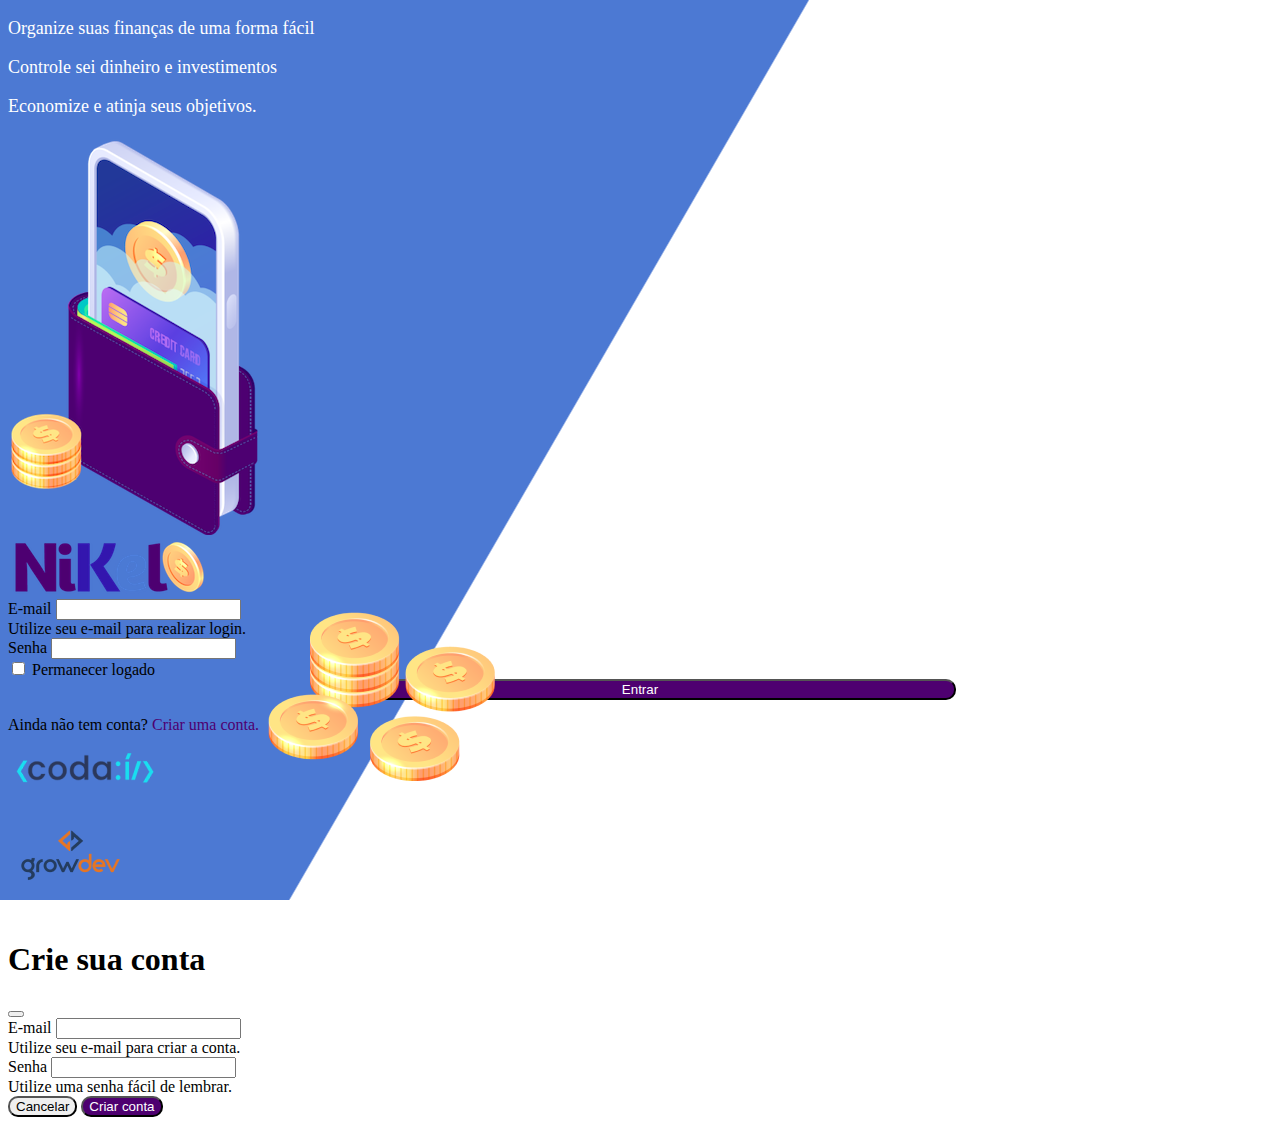
<file: index.html>
<!DOCTYPE html>
<html lang="pt">

<head>
    <meta charset="UTF-8">
    <meta name="viewport" content="width=device-width, initial-scale=1.0">
    <title>Nikel</title>
    <link href="https://cdn.jsdelivr.net/npm/bootstrap@5.3.8/dist/css/bootstrap.min.css" rel="stylesheet"
        integrity="sha384-sRIl4kxILFvY47J16cr9ZwB07vP4J8+LH7qKQnuqkuIAvNWLzeN8tE5YBujZqJLB" crossorigin="anonymous">
    <link rel="stylesheet" href="./css/styles.css">
</head>

<body id="login">
    <main>
        <div class="container">
            <div class="row vh-100">
                <div class="col d-flex justify-content-center my-5 flex-column">
                    <div class="text-login">
                        <p>Organize suas finanças de uma forma fácil</p>
                        <p>Controle sei dinheiro e investimentos</p>
                        <p>Economize e atinja seus objetivos.</p>
                    </div>

                    <div class="text-center">
                        <img src="./assets/pocket.png" alt="Image Pocket" class="img-fluid">
                        <img src="./assets/coins.png" alt="image coins" class="img-fluid d-none d-md-inline coins">
                    </div>
                </div>

                <div class="col d-flex justify-content-center my-5 flex-column">
                    <div class="container">
                        <div class="row">
                            <div class="col ">
                                <div class="text-center mb-3">
                                    <img src="./assets/nikel-logo.png" alt="logo nikel" class="img-fluid">
                                </div>
                            </div>
                        </div>

                        <div class="row">
                            <div class="col">
                                <form id="login-form">
                                    <div class="mb-3">
                                        <label for="email-input" class="form-label">E-mail</label>
                                        <input type="email" class="form-control" id="email-input"
                                            aria-describedby="emailHelp">
                                        <div id="emailHelp" class="form-text">Utilize seu e-mail para realizar login.
                                        </div>
                                    </div>
                                    <div class="mb-3">
                                        <label for="password-input" class="form-label">Senha</label>
                                        <input type="password" class="form-control" id="password-input">
                                    </div>
                                    <div class="mb-3 form-check">
                                        <input type="checkbox" class="form-check-input" id="session-check">
                                        <label class="form-check-label" for="session-check">Permanecer logado</label>
                                    </div>
                                    <button type="submit" class="btn button-login">Entrar</button>
                                </form>
                            </div>
                        </div>
                        <div class="row">
                            <div class="col">
                                <p id="link-conta" class="text-center mt-2 form-text" data-bs-toggle="modal"
                                    data-bs-target="#register-modal">Ainda não tem conta? <span
                                        class="link-default">Criar
                                        uma
                                        conta.</span></p>
                            </div>
                        </div>
                        <div class="row">
                            <div class="col">
                                <div class="text-center mt-4">
                                    <img src="./assets/codai-logo.png" alt="logo codai">
                                </div>

                            </div>
                        </div>
                        <div class="row">
                            <div class="col">
                                <div class="text-center">
                                    <img src="./assets/growdev-logo.png" alt="logo codai">
                                </div>
                            </div>
                        </div>
                    </div>
                </div>
            </div>
        </div>

        <!-- Modal -->
        <div class="modal fade" id="register-modal" tabindex="-1" aria-labelledby="exampleModalLabel"
            aria-hidden="true">
            <div class="modal-dialog">
                <div class="modal-content">
                    <div class="modal-header">
                        <h1 class="modal-title fs-5" id="register-modal">Crie sua conta</h1>
                        <button type="button" class="btn-close" data-bs-dismiss="modal" aria-label="Close"></button>
                    </div>
                    <form id="create-form">
                        <div class="modal-body">

                            <div class="mb-3">
                                <label for="email-create-input" class="form-label">E-mail</label>
                                <input type="email" class="form-control" id="email-create-input"
                                    aria-describedby="emailHelp" required>
                                <div id="emailHelp" class="form-text">Utilize seu e-mail para criar a conta.
                                </div>
                            </div>
                            <div class="mb-3">
                                <label for="password-create-input" class="form-label">Senha</label>
                                <input type="password" class="form-control" id="password-create-input" required>
                                <div id="emailHelp" class="form-text">Utilize uma senha fácil de lembrar.
                                </div>
                            </div>

                        </div>
                        <div class="modal-footer">
                            <button type="button" class="btn btn-secondary button-cancel"
                                data-bs-dismiss="modal">Cancelar</button>
                            <button type="submit" class="btn button-default">Criar conta</button>
                        </div>
                    </form>
                </div>
            </div>
        </div>
    </main>
    <script src="https://cdn.jsdelivr.net/npm/bootstrap@5.3.8/dist/js/bootstrap.bundle.min.js"
        integrity="sha384-FKyoEForCGlyvwx9Hj09JcYn3nv7wiPVlz7YYwJrWVcXK/BmnVDxM+D2scQbITxI"
        crossorigin="anonymous"></script>
    <script src="./js/index.js"></script>
</body>

</html>
</file>
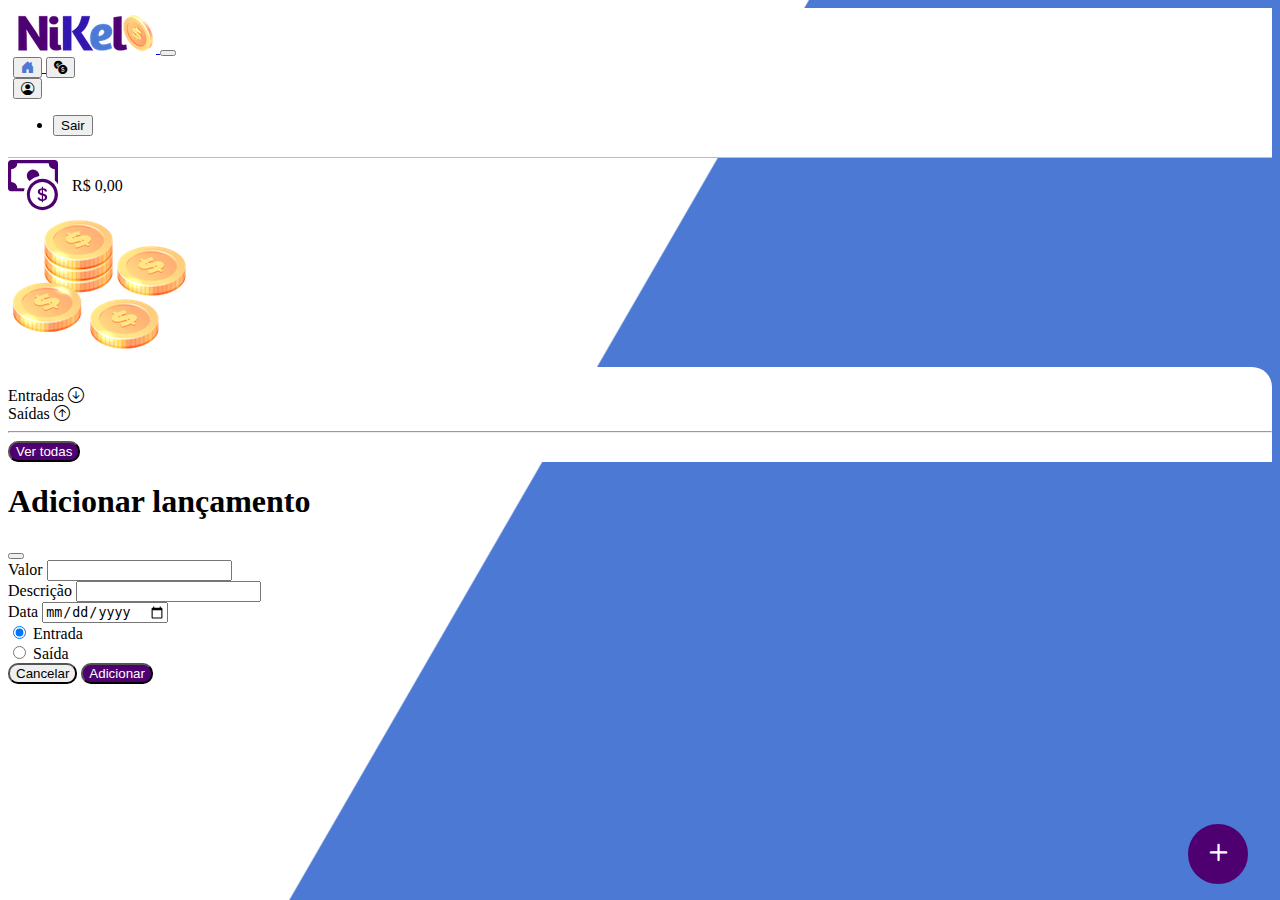
<file: home.html>
<!DOCTYPE html>
<html lang="pt">

<head>
    <meta charset="UTF-8">
    <meta name="viewport" content="width=device-width, initial-scale=1.0">
    <title>Nikel - Home</title>
    <link href="https://cdn.jsdelivr.net/npm/bootstrap@5.3.8/dist/css/bootstrap.min.css" rel="stylesheet"
        integrity="sha384-sRIl4kxILFvY47J16cr9ZwB07vP4J8+LH7qKQnuqkuIAvNWLzeN8tE5YBujZqJLB" crossorigin="anonymous">
    <link rel="stylesheet" href="https://cdn.jsdelivr.net/npm/bootstrap-icons@1.13.1/font/bootstrap-icons.min.css">
    <link rel="stylesheet" href="./css/styles.css">
</head>

<body id="app">
    <header>
        <nav class="navbar navbar-expand navbar-light bg-white">
            <div class="container-fluid">
                <a class="navbar-brand" href="#">
                    <img src="./assets/nikel-small-logo.png" class="img-fluid" alt="Nikel logo">
                </a>
                <button class="navbar-toggler" type="button" data-bs-toggle="collapse"
                    data-bs-target="#navbarSupportedContent" aria-controls="navbarSupportedContent"
                    aria-expanded="false" aria-label="Toggle navigation">
                    <span class="navbar-toggler-icon"></span>
                </button>
                <div class="collapse navbar-collapse justify-content-end" id="navbarSupportedContent">
                    <div class="d-flex menu">
                        <a href="home.html">
                            <button class="btn" type="button">
                                <i class="bi bi-house-door-fill color-secondary fs-4"></i>
                            </button>

                        </a>
                        <a href="transactions.html">
                            <button class="btn" type="button">
                                <i class="bi bi-currency-exchange fs-4"></i>
                            </button>
                        </a>

                        <div class="dropdown">
                            <button class="btn" type="button" data-bs-toggle="dropdown" aria-expanded="false">
                                <i class="bi bi-person-circle fs-4"></i>
                            </button>
                            <ul class="dropdown-menu logout">
                                <li><button class="dropdown-item" id="button-logout">Sair</button></li>
                            </ul>
                        </div>
                    </div>

                </div>
            </div>
        </nav>
    </header>
    <main>
        <div class="container-lg">
            <div class="row">
                <div class="col d-flex mt-4 justify-content-start align-items-center">
                    <i class="bi bi-cash-coin color-primary icon-detail"></i>
                    <span class="fs-2" id="total">R$ 0,00</span>
                </div>
                <div class="col d-flex mt-4 justify-content-end">
                    <img src="./assets/coins-small.png" alt="Image coins">
                </div>
            </div>
            <div class="row">
                <div class="col-12 info shadow-lg m-2">
                    <div class="container">
                        <div class="row">
                            <div class="col-6">
                                <span class="fs-4">Entradas <i
                                        class="bi bi-arrow-down-circle fs-2 align-middle"></i></span>
                            </div>
                            <div class="col-6">
                                <span class="fs-4">Saídas <i class="bi bi-arrow-up-circle fs-2 align-middle"></i></span>
                            </div>

                            <div class="col-12 my-2">
                                <hr>
                            </div>
                        </div>

                        <div class="row">
                            <div class="col-6">
                                <div class="container p-0" id="cash-in-list">

                                </div>
                            </div>
                            <div class="col-6">
                                <div class="container p-0" id="cash-out-list">

                                </div>
                            </div>
                            <div class="col-12 m-2" >
                                <button type="button" class="btn button-default" id="transactions-button">Ver todas</button>
                            </div>
                        </div>
                    </div>
                </div>
            </div>
            <button class="btn button-float" data-bs-toggle="modal" data-bs-target="#transaction-modal">
                <i class="bi bi-plus"></i>
            </button>
        </div>
        <div class="modal fade" id="transaction-modal" tabindex="-1" aria-labelledby="exampleModalLabel"
            aria-hidden="true">
            <div class="modal-dialog">
                <div class="modal-content">
                    <div class="modal-header">
                        <h1 class="modal-title fs-5" id="transaction-modal">Adicionar lançamento</h1>
                        <button type="button" class="btn-close" data-bs-dismiss="modal" aria-label="Close"></button>
                    </div>
                    <form id="transaction-form">
                        <div class="modal-body">

                            <div class="mb-3">
                                <label for="value-input" class="form-label">Valor</label>
                                <input required type="number" step="any" class="form-control" id="value-input"
                                    aria-describedby="emailHelp">
                            </div>

                            <div class="mb-3">
                                <label for="description-input" class="form-label">Descrição</label>
                                <input required type="text" class="form-control" id="description-input">
                            </div>
                            <div class="mb-3">
                                <label for="data-input" class="form-label">Data</label>
                                <input required type="date" class="form-control" id="data-input">
                            </div>
                            <div class="mb-3">
                                <div class="form-check form-check-inline">
                                    <input class="form-check-input" type="radio" name="type-input" id="inlineRadio1"
                                        value="1" checked>
                                    <label class="form-check-label" for="inlineRadio1">Entrada</label>
                                </div>
                                <div class="form-check form-check-inline">
                                    <input class="form-check-input" type="radio" name="type-input" id="inlineRadio2"
                                        value="2">
                                    <label class="form-check-label" for="inlineRadio2">Saída</label>
                                </div>
                            </div>
                            <div class="modal-footer">
                                <button type="button" class="btn btn-secondary button-cancel"
                                    data-bs-dismiss="modal">Cancelar</button>
                                <button type="submit" class="btn button-default">Adicionar</button>
                            </div>
                        </div>
                </div>

                </form>
            </div>
        </div>
    </main>

    <script src="https://cdn.jsdelivr.net/npm/bootstrap@5.3.8/dist/js/bootstrap.bundle.min.js"
        integrity="sha384-FKyoEForCGlyvwx9Hj09JcYn3nv7wiPVlz7YYwJrWVcXK/BmnVDxM+D2scQbITxI"
        crossorigin="anonymous"></script>
    <script src="./js/home.js"></script>
</body>

</html>
</file>
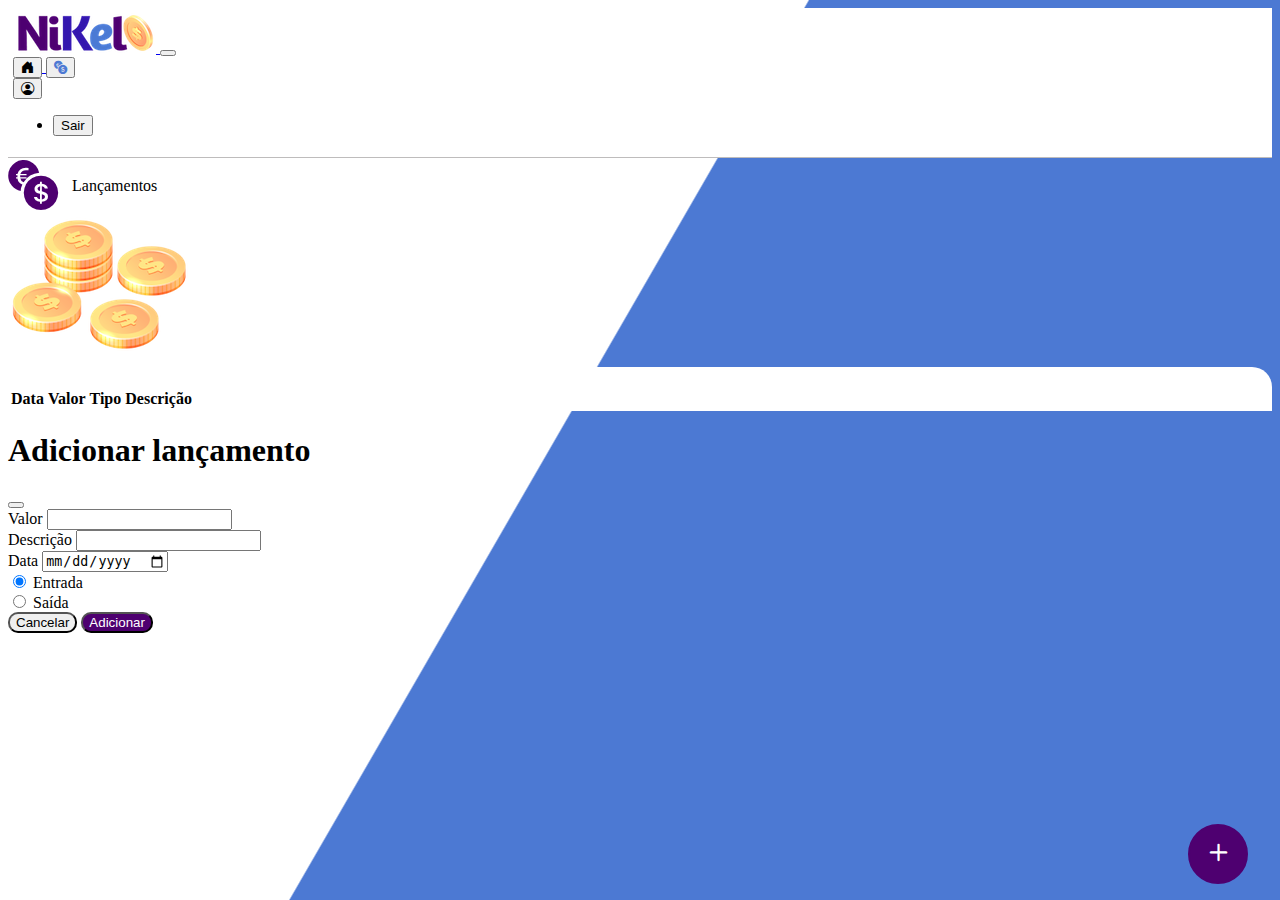
<file: transactions.html>
<!DOCTYPE html>
<html lang="pt">

<head>
    <meta charset="UTF-8">
    <meta name="viewport" content="width=device-width, initial-scale=1.0">
    <title>Nikel - Lançamentos</title>
    <link href="https://cdn.jsdelivr.net/npm/bootstrap@5.3.8/dist/css/bootstrap.min.css" rel="stylesheet"
        integrity="sha384-sRIl4kxILFvY47J16cr9ZwB07vP4J8+LH7qKQnuqkuIAvNWLzeN8tE5YBujZqJLB" crossorigin="anonymous">
    <link rel="stylesheet" href="https://cdn.jsdelivr.net/npm/bootstrap-icons@1.13.1/font/bootstrap-icons.min.css">
    <link rel="stylesheet" href="./css/styles.css">
</head>

<body id="app">
    <header>
        <nav class="navbar navbar-expand navbar-light bg-white">
            <div class="container-fluid">
                <a class="navbar-brand" href="#">
                    <img src="./assets/nikel-small-logo.png" class="img-fluid" alt="Nikel logo">
                </a>
                <button class="navbar-toggler" type="button" data-bs-toggle="collapse"
                    data-bs-target="#navbarSupportedContent" aria-controls="navbarSupportedContent"
                    aria-expanded="false" aria-label="Toggle navigation">
                    <span class="navbar-toggler-icon"></span>
                </button>
                <div class="collapse navbar-collapse justify-content-end" id="navbarSupportedContent">
                    <div class="d-flex menu">
                        <a href="home.html">
                            <button class="btn" type="button">
                                <i class="bi bi-house-door-fill fs-4"></i>
                            </button>

                        </a>
                        <a href="transactions.html">
                            <button class="btn" type="button">
                                <i class="bi bi-currency-exchange color-secondary fs-4"></i>
                            </button>
                        </a>

                        <div class="dropdown">
                            <button class="btn" type="button" data-bs-toggle="dropdown" aria-expanded="false">
                                <i class="bi bi-person-circle fs-4"></i>
                            </button>
                            <ul class="dropdown-menu logout">
                                <li><button class="dropdown-item" id="button-logout">Sair</button></li>
                            </ul>
                        </div>
                    </div>
                </div>
            </div>
        </nav>
    </header>
    <main>
        <div class="container-lg mb-3">
            <div class="row">
                <div class="col d-flex mt-4 justify-content-start align-items-center">
                    <i class="bi bi-currency-exchange color-primary icon-detail"></i>
                    <span class="fs-2">Lançamentos</span>
                </div>
                <div class="col d-flex mt-4 justify-content-end">
                    <img src="./assets/coins-small.png" alt="Image coins">
                </div>
            </div>
            <div class="row">
                <div class="col-12 info shadow-lg">
                    <div class="container">
                        <div class="row">
                            <div class="col">
                                <table class="table">
                                    <thead>
                                        <tr>
                                            <th scope="col">Data</th>
                                            <th scope="col">Valor</th>
                                            <th scope="col">Tipo</th>
                                            <th scope="col">Descrição</th>
                                        </tr>
                                    </thead>
                                    <tbody id="transactions-list">

                                    </tbody>
                                </table>
                            </div>
                        </div>
                    </div>
                </div>
            </div>
            <button class="btn button-float" data-bs-toggle="modal" data-bs-target="#transaction-modal">
                <i class="bi bi-plus"></i>
            </button>
        </div>

        <div class="modal fade" id="transaction-modal" tabindex="-1" aria-labelledby="exampleModalLabel"
            aria-hidden="true">
            <div class="modal-dialog">
                <div class="modal-content">
                    <div class="modal-header">
                        <h1 class="modal-title fs-5" id="transaction-modal">Adicionar lançamento</h1>
                        <button type="button" class="btn-close" data-bs-dismiss="modal" aria-label="Close"></button>
                    </div>
                    <form id="transaction-form">
                        <div class="modal-body">

                            <div class="mb-3">
                                <label for="value-input" class="form-label">Valor</label>
                                <input type="number" step="any" class="form-control" id="value-input" aria-describedby="emailHelp">
                            </div>

                            <div class="mb-3">
                                <label for="description-input" class="form-label">Descrição</label>
                                <input type="text" class="form-control" id="description-input">
                            </div>
                            <div class="mb-3">
                                <label for="data-input" class="form-label">Data</label>
                                <input type="date" class="form-control" id="data-input">
                            </div>
                            <div class="mb-3">
                                <div class="form-check form-check-inline">
                                    <input class="form-check-input" type="radio" name="type-input" id="inlineRadio1"
                                        value="1" checked>
                                    <label class="form-check-label" for="inlineRadio1">Entrada</label>
                                </div>
                                <div class="form-check form-check-inline">
                                    <input class="form-check-input" type="radio" name="type-input" id="inlineRadio2"
                                        value="2">
                                    <label class="form-check-label" for="inlineRadio2">Saída</label>
                                </div>
                            </div>
                            <div class="modal-footer">
                                <button type="button" class="btn btn-secondary button-cancel"
                                    data-bs-dismiss="modal">Cancelar</button>
                                <button type="submit" class="btn button-default">Adicionar</button>
                            </div>
                        </div>
                </div>

                </form>
            </div>
        </div>
    </main>

    <script src="https://cdn.jsdelivr.net/npm/bootstrap@5.3.8/dist/js/bootstrap.bundle.min.js"
        integrity="sha384-FKyoEForCGlyvwx9Hj09JcYn3nv7wiPVlz7YYwJrWVcXK/BmnVDxM+D2scQbITxI"
        crossorigin="anonymous"></script>
        <script src="./js/transactions.js"></script>
</body>

</html>
</file>
<file: css/styles.css>
#login {
    background: linear-gradient(120deg, #4c79d3 44.9%, #ffffff 45%) no-repeat fixed;
}

#app {
    background: linear-gradient(120deg, #ffffff 44.9%, #4c79d3 45%) no-repeat fixed;
}

header {
    border-bottom: 1px solid #bebcbc;
    padding: 5px;
    background-color: #ffffff;
}

.icon-detail {
    font-size: 50px;
    margin-right: 10px;
    vertical-align: middle;
}

.color-primary {
    color: #4e0070;
}

.color-secondary {
    color: #4c79d3;
}

.text-login {
    color: #ffffff;
    font-size: 18px;
    font-weight: 500;
}

.coins {
    position: absolute;
    bottom: 100px;
}

.button-login {
    border-radius: 10px;
    background-color: #4e0070;
    color: #ffffff;
    width: 50%;
    margin: 0 25%;

}

.button-default {
    border-radius: 10px;
    background-color: #4e0070;
    color: #ffffff;
}

.button-cancel {
    border-radius: 10px;
}

.button-float {
    border-radius: 100%;
    height: 60px;
    width: 60px;
    position: fixed;
    bottom: 1rem;
    right: 2rem;
    font-size: 35px;
    background-color: #4e0070;
    color: #ffffff;
    border: 2px solid #4e0070;
    padding: 0;
}

.button-float:hover {
    border: 2px solid #4C79D3;
    background-color: #ffffff;
    color: #4c79d3
}

.button-login:hover, .button-default:hover {
    background: #4C79D3;
    color: #ffffff;
}


.link-default {
    color: #4e0070;
    cursor: pointer;
}

.link-default:hover {
    color: #4C79D3;
}

.info {
    background: #ffffff;
    border-radius: 20px 20px 0px 0px;
    padding: 20px 0px 0px 0px;

}

.logout {
    min-width: 5rem !important;
}

.menu {
    margin-right: 20px;
}
</file>
